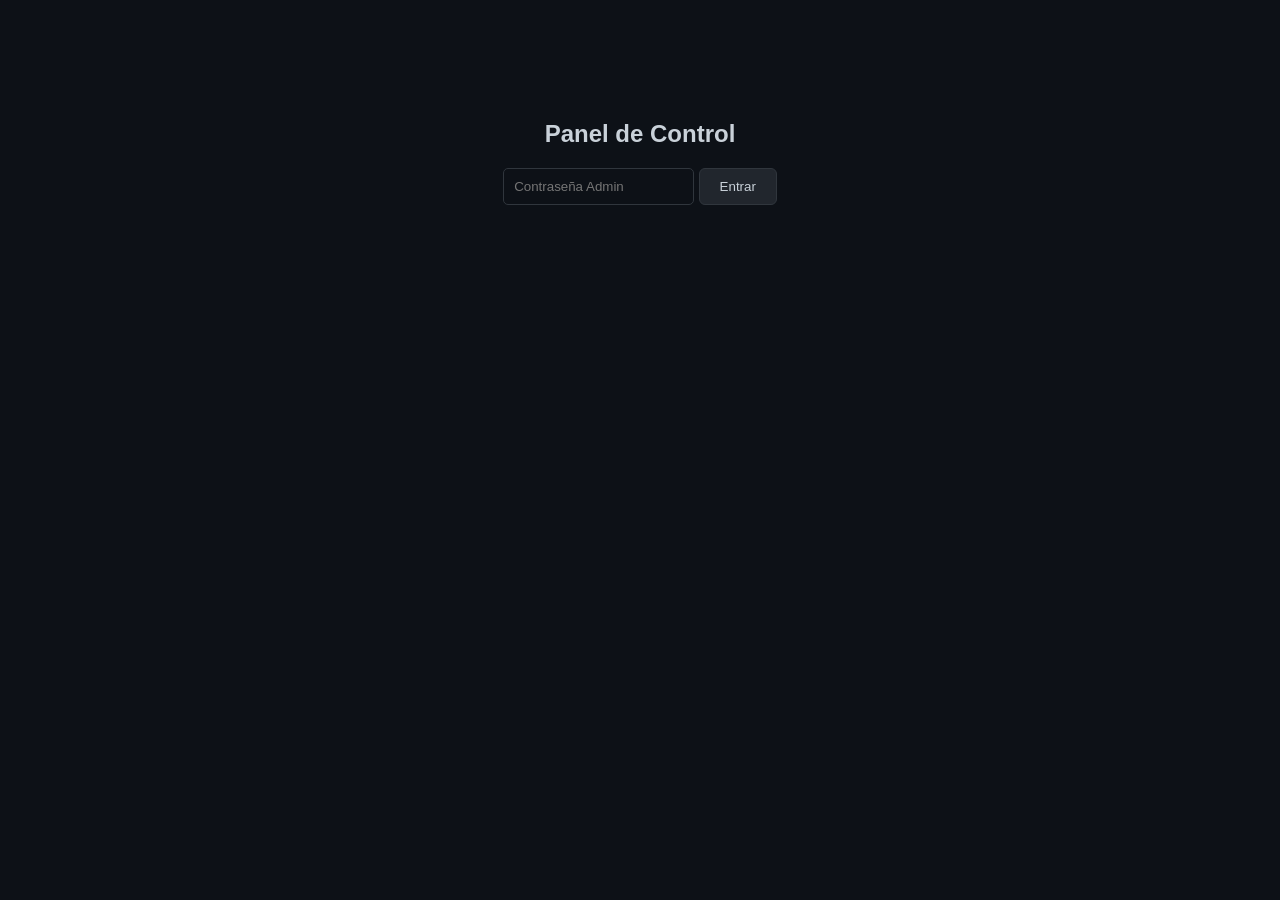
<file: admin.html>
<!DOCTYPE html>
<html lang="es">
<head>
    <meta charset="UTF-8">
    <title>Admin Panel</title>
    <link rel="stylesheet" href="style.css">
</head>
<body>
    <div id="loginSection" style="text-align: center; margin-top: 100px;">
        <h2>Panel de Control</h2>
        <input type="password" id="adminPassInput" placeholder="Contraseña Admin" style="padding: 10px; border-radius: 5px; border: 1px solid #30363d; background: #0d1117; color: white;">
        <button onclick="tryLogin()" style="padding: 10px 20px; cursor: pointer;">Entrar</button>
    </div>

    <div id="adminContent" style="display: none; padding: 20px;">
        <h1>Admin Panel</h1>
        <div class="admin-controls">
            <input id="playerName" placeholder="Nombre jugador">
            <button onclick="addPlayer()" class="btn-add">Agregar</button>
        </div>

        <table id="adminTable" style="margin-top: 20px;">
            <thead>
                <tr>
                    <th>Nombre</th>
                    <th>Región</th> 
                    <th>Editar</th>
                    <th>Eliminar</th>
                </tr>
            </thead>
            <tbody id="playersAdmin"></tbody>
        </table>

        <div id="editModal" class="modal-overlay" style="display: none;">
            <div class="rank-card" style="background:#161b22; padding:20px; border-radius:12px; border:1px solid #30363d; width:90%; max-width:500px;">
                <button class="close-btn" onclick="closeEditModal()">&times;</button>
                <h2 class="player-title">Editar: <span id="editName"></span></h2>
                <div id="editModes" style="display: grid; grid-template-columns: 1fr 1fr; gap: 10px;"></div>
                <div style="margin-top: 20px;">
                    <button class="btn-save" onclick="saveEdit()" style="width:100%; padding:10px; background:#238636; color:white; border:none; border-radius:6px; cursor:pointer;">Guardar Cambios</button>
                </div>
            </div>
        </div>
    </div> 

    <script src="script.js"></script>
</body>
</html>
</file>
<file: style.css>
/* --- CONFIGURACIÓN GENERAL --- */
body {
    font-family: 'Segoe UI', Tahoma, Geneva, Verdana, sans-serif;
    background: #0d1117; /* Fondo oscuro tipo GitHub/MCTiers */
    color: #c9d1d9;
    text-align: center;
    margin: 0;
    padding: 20px;
}

/* --- TABLA PRINCIPAL --- */
table {
    margin: 20px auto;
    border-collapse: collapse;
    width: 90%;
    max-width: 800px;
    background: #161b22;
    border: 1px solid #30363d;
    border-radius: 8px;
    overflow: hidden;
}

th {
    background: #0d1117;
    color: #58a6ff;
    padding: 15px;
    font-size: 0.8rem;
    text-transform: uppercase;
    border-bottom: 2px solid #30363d;
}

td {
    border-bottom: 1px solid #30363d;
    padding: 12px;
}

/* --- BOTONES --- */
button {
    background: #21262d;
    color: #c9d1d9;
    border: 1px solid #30363d;
    padding: 6px 12px;
    border-radius: 6px;
    cursor: pointer;
    transition: 0.2s;
}

button:hover {
    background: #30363d;
    border-color: #8b949e;
}

.btn-edit { background-color: #2ea44f; color: white; border: none; }
.btn-edit:hover { background-color: #2c974b; }

.btn-delete { background-color: #da3633; color: white; border: none; }
.btn-delete:hover { background-color: #b62320; }

/* --- MODAL (OVERLAY) --- */
.modal-overlay {
    position: fixed;
    top: 0; left: 0;
    width: 100%; height: 100%;
    background: rgba(0, 0, 0, 0.85);
    backdrop-filter: blur(8px);
    display: none; /* Se activa con JS (flex) */
    justify-content: center;
    align-items: center;
    z-index: 1000;
}

.rank-card {
    background: #0d1117;
    border: 1px solid #30363d;
    border-radius: 12px;
    padding: 30px;
    width: 420px;
    position: relative;
    box-shadow: 0 10px 40px rgba(0,0,0,0.6);
}

/* --- PERFIL DEL JUGADOR --- */
#modalName {
    font-size: 2rem;
    font-weight: bold;
    margin: 10px 0 5px 0;
    color: #f0f6fc;
}

.region-text {
    color: #8b949e;
    font-size: 1rem;
    margin-bottom: 20px;
    display: block;
}

.circular-avatar { margin-bottom: 20px; }
.circular-avatar img {
    width: 100px;
    height: 100px;
    border-radius: 50%;
    border: 3px solid #30363d;
    object-fit: cover;
}

/* --- CUADRO DE POSICIÓN (ESTILO IMAGEN) --- */
.position-container {
    display: inline-flex;
    background: #161b22;
    border: 1px solid #30363d;
    border-radius: 6px;
    overflow: hidden;
    margin-bottom: 25px;
    align-items: stretch;
}

.rank-side {
    background: #30363d; /* Gris oscuro para el puesto */
    color: white;
    padding: 10px 20px;
    font-weight: bold;
    font-size: 1.4rem;
    display: flex;
    align-items: center;
}

.rank-side.gold {
    background: #8e6a00; /* Color oro oscuro si es el #1 */
}

.info-side {
    padding: 10px 20px;
    display: flex;
    align-items: center;
    gap: 8px;
    color: white;
}

.overall-label { font-weight: bold; }
.points-text { color: #8b949e; font-size: 0.9rem; }

/* --- GRID DE TIERS --- */
#modalStats {
    display: grid;
    grid-template-columns: 1fr 1fr;
    gap: 12px;
}

.tier-item {
    background: #161b22;
    border: 1px solid #30363d;
    border-radius: 8px;
    padding: 12px;
    display: flex;
    align-items: center;
    gap: 12px;
    text-align: left;
}

.tier-info-text { display: flex; flex-direction: column; }
.tier-name { font-size: 0.65rem; color: #8b949e; text-transform: uppercase; }
.tier-value { font-weight: bold; font-size: 1rem; color: #f0f6fc; }

/* --- PANEL DE EDICIÓN --- */
.edit-grid {
    display: grid;
    grid-template-columns: 1fr 1fr;
    gap: 15px;
    max-height: 450px;
    overflow-y: auto;
    padding-right: 10px;
}

.modality {
    background: #161b22;
    padding: 12px;
    border-radius: 8px;
    border: 1px solid #30363d;
    text-align: left;
}

.modality b {
    font-size: 0.75rem;
    color: #8b949e;
    text-transform: uppercase;
    display: block;
    margin-bottom: 6px;
}

.modality select {
    width: 100%;
    background: #0d1117;
    color: white;
    border: 1px solid #30363d;
    padding: 6px;
    border-radius: 4px;
}

/* --- OTROS --- */
.close-btn {
    position: absolute;
    top: 15px;
    right: 15px;
    background: none;
    border: none;
    color: #8b949e;
    font-size: 1.5rem;
    cursor: pointer;
}

.close-btn:hover { color: #ff4b4b; }

.section-label {
    font-size: 0.8rem;
    color: #8b949e;
    text-align: left;
    margin: 15px 0 8px 0;
    text-transform: uppercase;
    letter-spacing: 1px;
}

:root {
    --bg-color: #0d1117;
    --card-bg: #161b22;
    --text-color: #c9d1d9;
    --accent: #58a6ff;
    --ht1: #ff4b4b; /* Rojo para HT1 */
    --lt1: #ff8c00; /* Naranja para LT1 */
    --ht2: #ffcc00;
}

body {
    background-color: var(--bg-color);
    color: var(--text-color);
    font-family: 'Segoe UI', sans-serif;
}

.container { max-width: 1000px; margin: 20px auto; padding: 10px; }

/* Tabs */
.tabs { display: flex; gap: 10px; margin-bottom: 20px; border-bottom: 1px solid #30363d; padding-bottom: 10px; }
.tab-btn { background: none; border: none; color: #8b949e; cursor: pointer; padding: 10px 20px; font-weight: bold; }
.tab-btn.active { color: white; border-bottom: 2px solid var(--accent); }

/* Fila de Jugador (Línea Recta) */
.player-row {
    background: var(--card-bg);
    display: flex;
    align-items: center;
    padding: 10px 20px;
    margin-bottom: 8px;
    border-radius: 8px;
    border: 1px solid #30363d;
    transition: transform 0.2s;
    cursor: pointer;
}
.player-row:hover { transform: scale(1.01); border-color: var(--accent); }

.avatar { width: 40px; height: 40px; border-radius: 4px; margin-right: 15px; }
.player-info { flex: 1; }
.player-name { font-weight: bold; display: block; }
.player-points { font-size: 0.8em; color: #8b949e; }

/* Contenedor de Tiers en horizontal */
.tiers-line {
    display: flex;
    gap: 12px;
    margin-left: 20px;
}
.tier-item { display: flex; flex-direction: column; align-items: center; font-size: 10px; font-weight: bold; }
.tier-icon { width: 18px; height: 18px; margin-bottom: 2px; }

/* Colores de Tiers */
.tier-HT1 { color: var(--ht1); }
.tier-LT1 { color: var(--lt1); }
.tier-HT2 { color: var(--ht2); }

/* Columnas para modalidades */
.tier-columns { display: grid; grid-template-columns: repeat(5, 1fr); gap: 15px; }
.column { background: #1c2128; padding: 10px; border-radius: 8px; min-height: 400px; }
.column h3 { text-align: center; border-bottom: 1px solid #30363d; padding-bottom: 5px; }

/* Modal */
.modal { display: none; position: fixed; top: 0; left: 0; width: 100%; height: 100%; background: rgba(0,0,0,0.8); }
.modal-content { background: var(--bg-color); margin: 10% auto; padding: 20px; width: 50%; border-radius: 12px; border: 1px solid var(--accent); }

/* Pestañas */
.tabs { display: flex; gap: 10px; overflow-x: auto; padding-bottom: 10px; margin-bottom: 20px; }
.tab-btn { background: #161b22; border: 1px solid #30363d; padding: 10px 20px; color: #8b949e; border-radius: 8px; cursor: pointer; }
.tab-btn.active { border-color: #58a6ff; color: white; background: #21262d; }

/* Fila de Jugador en línea recta */
.player-row {
    display: flex; 
    align-items: center; 
    background: #161b22; 
    margin-bottom: 8px; 
    padding: 10px 20px; 
    border-radius: 8px; 
    cursor: pointer;
    border: 1px solid transparent;
}
.player-row:hover { border-color: #30363d; }
.linear-tiers { display: flex; gap: 8px; margin-left: auto; }

/* Colores de Tiers */
.tier-HT1 { color: #ff4b4b; font-weight: bold; }
.tier-LT1 { color: #ffa33f; }
.tier-HT2 { color: #ffeb3b; }

/* Columnas */
.tier-columns-grid { display: grid; grid-template-columns: repeat(auto-fit, minmax(150px, 1fr)); gap: 15px; }
.tier-column { background: #161b22; padding: 10px; border-radius: 10px; }
.mini-player-card { display: flex; align-items: center; gap: 10px; padding: 5px; cursor: pointer; }

:root {
    --bg: #0d1117;
    --card: #161b22;
    --border: #30363d;
    --text: #c9d1d9;
    --accent: #58a6ff;
}

body { background: var(--bg); color: var(--text); font-family: sans-serif; }

.player-row {
    display: flex;
    align-items: center;
    background: var(--card);
    margin-bottom: 6px;
    padding: 10px 15px;
    border-radius: 8px;
    cursor: pointer;
    transition: 0.2s;
    border: 1px solid transparent;
}

.player-row:hover { border-color: var(--border); background: #1c2128; }

/* Alineación de nombre fija */
.player-main-info { display: flex; align-items: center; width: 250px; gap: 12px; }
.name-box { display: flex; flex-direction: column; text-align: left; }
.p-name { font-weight: bold; font-size: 1.1rem; }
.p-pts { font-size: 0.8rem; color: #8b949e; }

/* Tiers Circulares */
.tiers-container { display: flex; gap: 6px; margin-left: auto; }

.tier-circle {
    width: 42px;
    height: 42px;
    border-radius: 50%;
    background: #0d1117;
    border: 2px solid #21262d;
    display: flex;
    flex-direction: column;
    align-items: center;
    justify-content: center;
    font-size: 0.6rem;
}

.tier-circle.empty { border: 2px dashed #21262d; background: transparent; opacity: 0.3; }

.m-icon { font-size: 0.9rem; margin-bottom: -2px; }
.m-rank { font-weight: bold; }

/* Colores de Borde por Rango */
.border-HT1 { border-color: #ff4b4b; color: #ff4b4b; }
.border-LT1 { border-color: #ff8c4b; color: #ff8c4b; }
.border-HT2 { border-color: #ffeb3b; color: #ffeb3b; }

/* Perfil Modal - Fix Avatar */
.profile-card {
    background: var(--bg);
    padding: 30px;
    border-radius: 15px;
    border: 1px solid var(--border);
    width: 450px;
    text-align: center;
    position: relative;
}

.profile-avatar-container {
    height: 180px; /* Espacio para el cuerpo sin corte */
    display: flex;
    justify-content: center;
    align-items: flex-end;
    margin-bottom: 15px;
}

.profile-avatar-container img {
    height: 100%;
    object-fit: contain; /* Evita que se corte */
}

.tiers-row-profile {
    display: flex;
    justify-content: center;
    gap: 10px;
    flex-wrap: wrap;
    margin-top: 15px;
}

.region-tag {
    background: #21262d;
    padding: 4px 8px;
    border-radius: 4px;
    font-size: 0.7rem;
    font-weight: bold;
}
</file>
